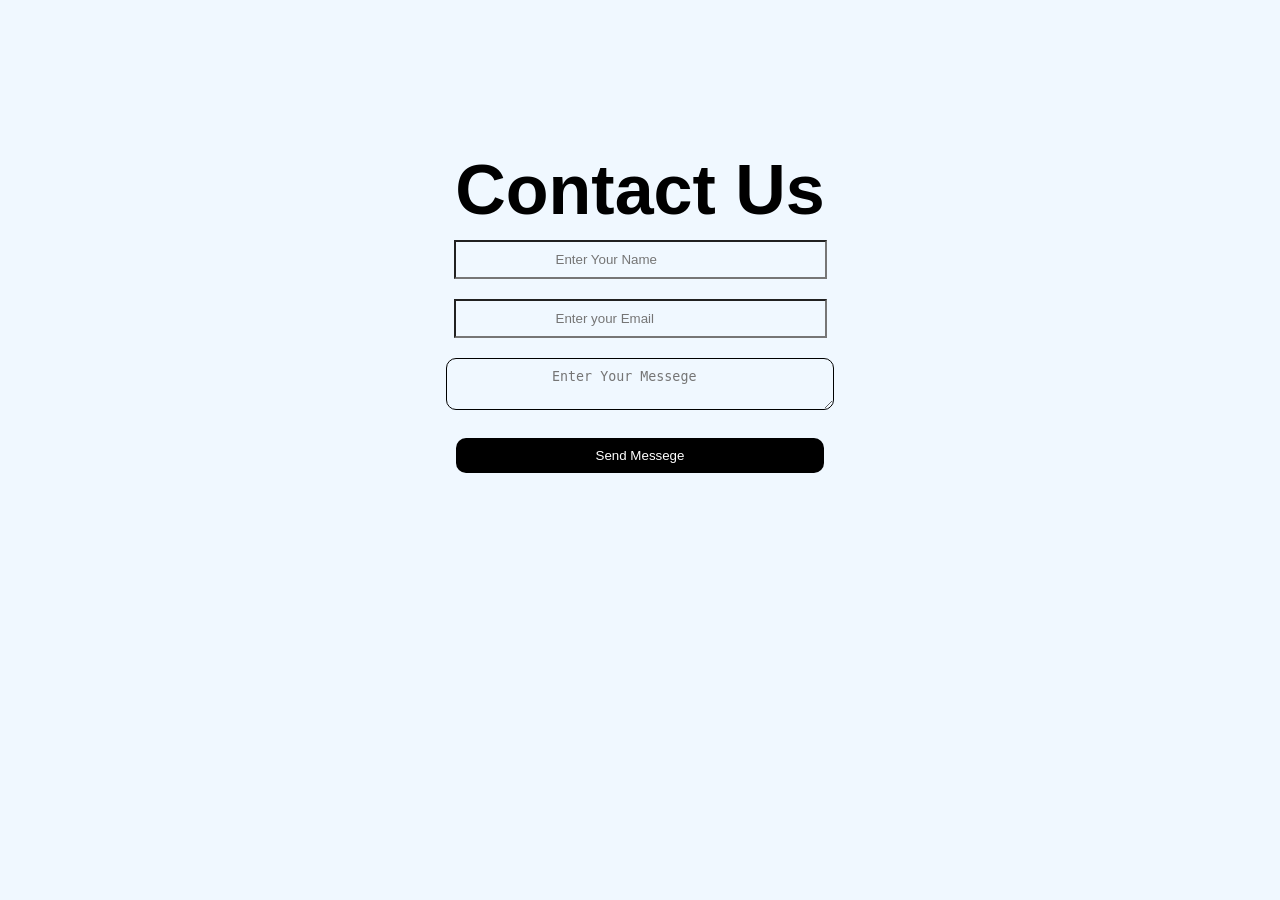
<file: contact.html>
<!DOCTYPE html>
<html lang="en">

<head>
    <meta charset="UTF-8">
    <meta name="viewport" content="width=device-width, initial-scale=1.0">
    <title>Document</title>
    <link rel="stylesheet" href="stylecontact.css">
</head>

<body style="    font-family: 'Segoe UI', Tahoma, Geneva, Verdana, sans-serif
;">
    <div class="main">
        <form action="thankyou.html">
            <h1 class="content">Contact Us</h1>
            <input type="name" name="name" id="name" placeholder="Enter Your Name" required> <br>
            <input type="email" name="email" id="email" placeholder="Enter your Email" required> <br>
            <textarea name="messege" id="messege" placeholder="Enter Your Messege"></textarea> <br>
            <button>Send Messege</button>
        </form>
    </div>
</body>

</html>
</file>
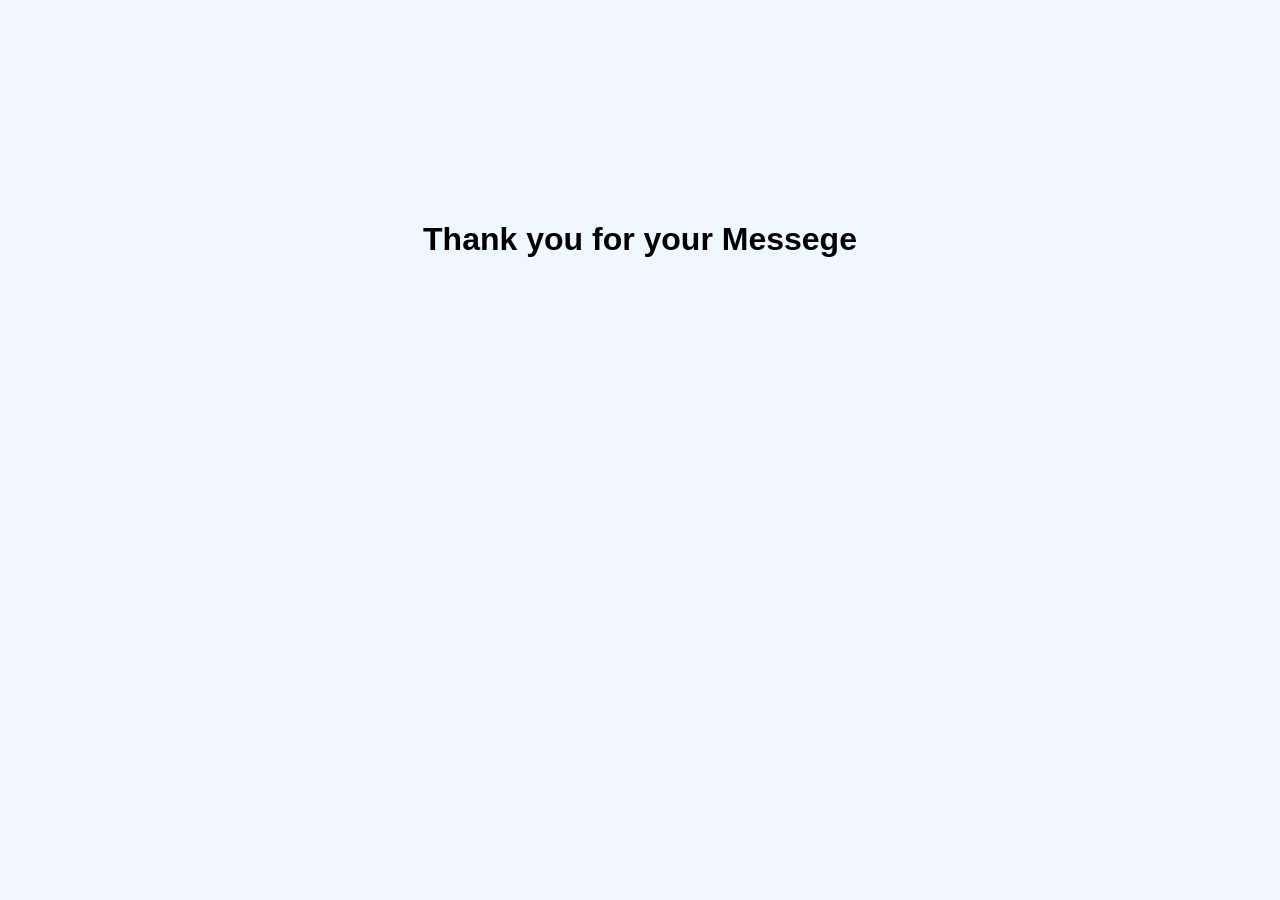
<file: thankyou.html>
<!DOCTYPE html>
<html lang="en">

<head>
    <meta charset="UTF-8">
    <meta name="viewport" content="width=device-width, initial-scale=1.0">
    <title>Document</title>
</head>

<body style="background-color: aliceblue;     font-family: 'Segoe UI', Tahoma, Geneva, Verdana, sans-serif
">

    <h1 style=" align-items: center; text-align: center; padding-top: 200px;">Thank you for your Messege</h1>
</body>

</html>
</file>
<file: stylecontact.css>
* {
    padding: 0%;
    margin: 0%;
    box-sizing: border-box;
    background-color: aliceblue;

}

.main {
    align-items: center;
    text-align: center;
    position: relative;
    top: 150px;
}

input {
    padding: 10px 100px;
    margin: 10px;
}

textarea {
    padding: 10px 105px;
    margin: 10px;
    border: solid 1px black;
    border-radius: 10px;

}

.main {
    font-size: 35px;
    font-weight: bolder;
}

button {
    padding: 10px 140px;
    background-color: gainsboro;
    border: none;
    border-radius: 10px;
    background-color: black;
    color: white;
}
</file>
